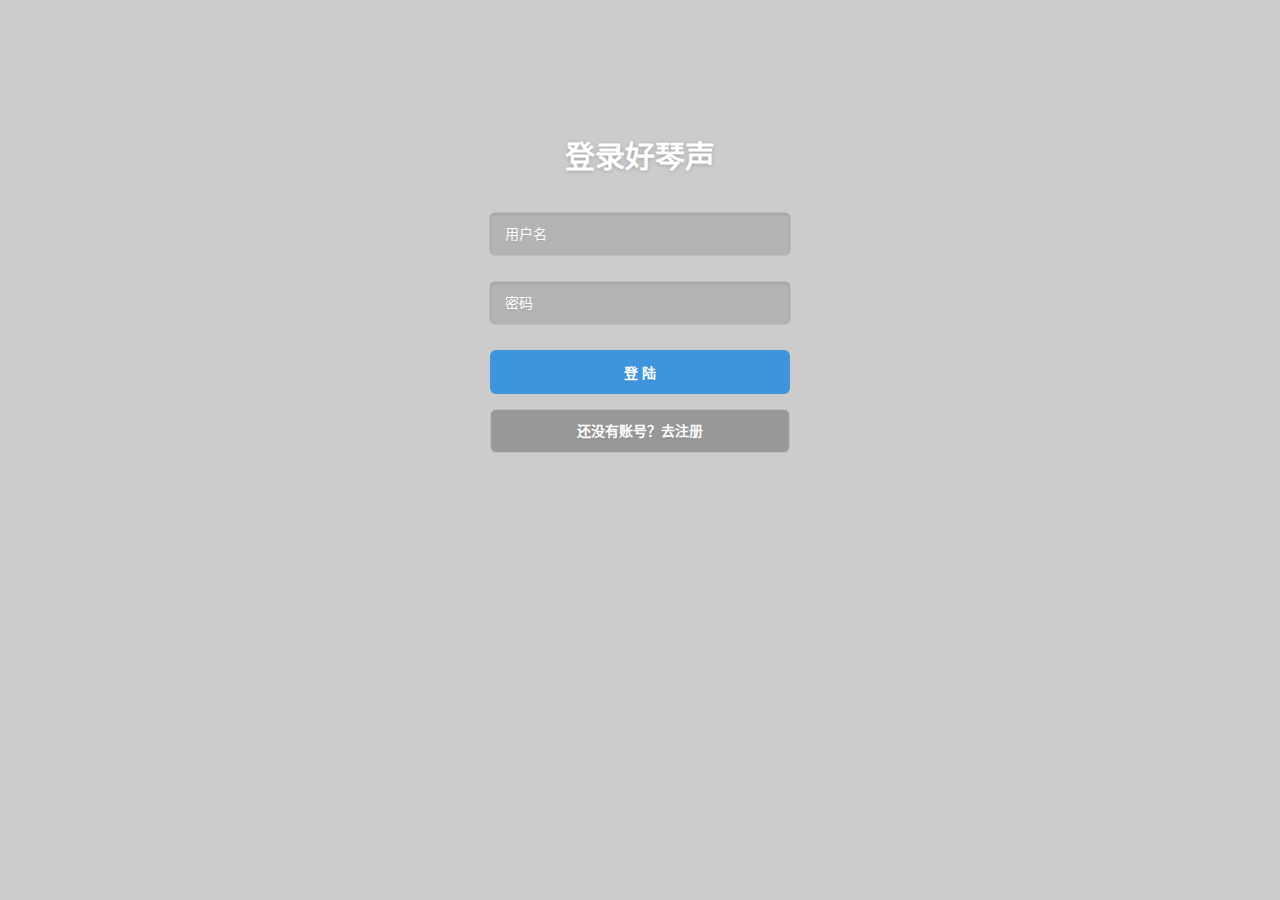
<file: index.html>
﻿<!DOCTYPE html>
<html lang="zh-CN">
<meta name="viewport" content="width=device-width, initial-scale=1, maximum-scale=1, user-scalable=no">
<title>好琴声</title>
<link rel="stylesheet" href="css/style.css">
<body>
<div class="new-lgn-reg">
	<div class="login-container">
		<h1>登录好琴声</h1>

		<form action="" method="post" id="loginForm">
			<div>
				<input type="text" name="username" class="newusername" placeholder="用户名" autocomplete="off"/>
			</div>
			<div>
				<input type="password" name="password" class="newpassword" placeholder="密码" oncontextmenu="return false" onpaste="return false" />
			</div>
			<button class="newsubmit" type="submit">登 陆</button>
		</form>


		<a>
			<button type="button" class="go-register register-tis">还没有账号？去注册</button>
		</a>

	</div>

	<div class="register-container">
		<h1>注册好琴声会员</h1>

		<form action="" method="post" id="registerForm">
			<!--<div>-->
			<!--<input type="text" name="username" class="username" placeholder="您的用户名" autocomplete="off"/>-->
			<!--</div>-->
			<div class="clearfix">
				<select name="" id="" class="newcelltype f-l-l">
					<option value="+86" title="中国">大陆</option>
					<option value="+886" title="台湾">台湾</option>
					<option value="+852" title="香港">香港</option>
					<option value="+853" title="澳门">澳门</option>
					<option value="+65" title="新加坡">新加坡</option>
					<option value="+1" title="美国">美国</option>
				</select>
				<input type="text" class="cellTypeNum f-l-l" placeholder="选择国家或地区" value="+86">
			</div>
			<div>
				<input type="text" name="phone_number" class="phone_number" placeholder="输入手机号码" autocomplete="off" id="number"/>
			</div>
			<div>
				<input type="password" name="password" class="password" placeholder="输入密码" oncontextmenu="return false" onpaste="return false" />
			</div>
			<div>
				<input type="password" name="confirm_password" class="confirm_password" placeholder="再次输入密码" oncontextmenu="return false" onpaste="return false" />
			</div>
			<div class="clearfix">
				<input type="text" class="newYanCode  f-l-l" placeholder="输入验证码" >
				<span class="getRegCode f-l-l">获取验证码</span>
			</div>

			<button id="submit" type="submit">注 册</button>
		</form>
		<a >
			<button type="button" class="register-tis go-login">已经有账号？去登录</button>
		</a>

	</div>
</div>
</body>
<script src="http://libs.baidu.com/jquery/1.10.2/jquery.min.js"></script>
<script src="js/common.js"></script>
<!--表单验证-->
<script src="js/jquery.validate.min.js?var1.14.0"></script>
</html>
</file>
<file: css/style.css>
a,abbr,acronym,address,applet,article,aside,audio,big,blockquote,body,canvas,caption,center,cite,code,dd,del,details,dfn,div,dl,dt,em,embed,fieldset,figcaption,figure,footer,form,h1,h2,h3,h4,h5,h6,header,hgroup,html,i,iframe,img,ins,kbd,label,legend,li,mark,menu,nav,object,ol,output,p,pre,q,ruby,s,samp,section,small,span,strike,strong,sub,summary,sup,table,tbody,td,tfoot,th,thead,time,tr,tt,u,ul,var,video{margin:0;padding:0;border:0;font-size:100%;font:inherit;vertical-align:baseline}
article,aside,details,figcaption,figure,footer,header,hgroup,menu,nav,section{display:block}
body{line-height:1}
ol,ul{list-style:none}
blockquote,q{quotes:none}
blockquote:after,blockquote:before,q:after,q:before{content:'';content:none}
table{border-collapse:collapse;border-spacing:0}
body{background:#fff;font-family:"Microsoft YaHei","Microsoft JhengHei",STHeiti,MingLiu;text-align:center;color:#fff}
.login-container{margin:10% auto 0 auto}
.register-container{margin:6% auto 0 auto}
@media (min-width:670px){
	.login-container {margin: 8% auto 0 auto;}
}
h1{font-size:30px;font-weight:700;text-shadow:0 1px 4px rgba(0,0,0,.2)}
form{position:relative;width:305px;margin:15px auto 0 auto;text-align:center}
input{width:270px;height:42px;line-height:42px;margin-top:25px;padding:0 15px;background:#2d2d2d;background:rgba(45,45,45,.15);-moz-border-radius:6px;-webkit-border-radius:6px;border-radius:6px;border:1px solid #3d3d3d;border:1px solid rgba(255,255,255,.15);-moz-box-shadow:0 2px 3px 0 rgba(0,0,0,.1) inset;-webkit-box-shadow:0 2px 3px 0 rgba(0,0,0,.1) inset;box-shadow:0 2px 3px 0 rgba(0,0,0,.1) inset;font-family:"Microsoft YaHei",Helvetica,Arial,sans-serif;font-size:14px;color:#fff;text-shadow:0 1px 2px rgba(0,0,0,.1);-o-transition:all .2s;-moz-transition:all .2s;-webkit-transition:all .2s;-ms-transition:all .2s}
input:-moz-placeholder{color:#fff}
input:-ms-input-placeholder{color:#fff}
input::-webkit-input-placeholder{color:#fff}
input:focus{outline:0;-moz-box-shadow:0 2px 3px 0 rgba(0,0,0,.1) inset,0 2px 7px 0 rgba(0,0,0,.2);-webkit-box-shadow:0 2px 3px 0 rgba(0,0,0,.1) inset,0 2px 7px 0 rgba(0,0,0,.2);box-shadow:0 2px 3px 0 rgba(0,0,0,.1) inset,0 2px 7px 0 rgba(0,0,0,.2)}
button{cursor:pointer;width:300px;height:44px;margin-top:25px;padding:0;  background: rgba(6, 127, 228, 0.71);-moz-border-radius:6px;-webkit-border-radius:6px;border-radius:6px;border:0;-moz-box-shadow:0 15px 30px 0 rgba(255,255,255,.25) inset,0 2px 7px 0 rgba(0,0,0,.2);font-family:"Microsoft YaHei",Helvetica,Arial,sans-serif;font-size:14px;font-weight:700;color:#fff;text-shadow:0 1px 2px rgba(0,0,0,.1);-o-transition:all .2s;-moz-transition:all .2s;-webkit-transition:all .2s;-ms-transition:all .2s}
button:hover{-moz-box-shadow:0 15px 30px 0 rgba(255,255,255,.15) inset,0 2px 7px 0 rgba(0,0,0,.2);-webkit-box-shadow:0 15px 30px 0 rgba(255,255,255,.15) inset,0 2px 7px 0 rgba(0,0,0,.2);box-shadow:0 15px 30px 0 rgba(255,255,255,.15) inset,0 2px 7px 0 rgba(0,0,0,.2)}
button:active{-moz-box-shadow:0 15px 30px 0 rgba(255,255,255,.15) inset,0 2px 7px 0 rgba(0,0,0,.2);-webkit-box-shadow:0 15px 30px 0 rgba(255,255,255,.15) inset,0 2px 7px 0 rgba(0,0,0,.2);box-shadow:0 5px 8px 0 rgba(0,0,0,.1) inset,0 1px 4px 0 rgba(0,0,0,.1);border:0 solid #016FCB}
.connect{margin-top: 18px; width: 100%; font-size: 14px; text-shadow: 0 1px 3px rgba(0,0,0,.2);}
.connect p{position:relative;left:-140%;top:0;margin-top:20px}
.connect a{display:inline-block;width:32px;height:35px;margin-top:15px;-o-transition:all .2s;-moz-transition:all .2s;-webkit-transition:all .2s;-ms-transition:all .2s}
.alert{width:310px;height:200px;background:#000;position:absolute;top:-40%;left:50%;margin:-101px 0 0 -151px}
.alert h2{height:40px;padding-left:8px;font-size:14px;background:#FF0543;text-align:left;line-height:40px}
.alert .alert_con{background:#fff;height:160px}
.alert .alert_con p{color:#000;line-height:90px}
.alert .alert_con .btn{padding:3px 10px;color:#fff;cursor:pointer;background:#72D1FF;border:1px solid #72D1FF;border-radius:4px}
.alert .alert_con .btn:hover{background:#4FB2EF;border:1px solid #4FB2EF;border-radius:4px}
/* Supersized - Fullscreen Slideshow jQuery Plugin  Version : 3.2.7 */
*{margin:0;padding:0}
body{background:#ccc;height:100%}
img{border:none}
#supersized-loader{position:absolute;top:50%;left:50%;z-index:0;width:60px;height:60px;margin:-30px 0 0 -30px;text-indent:-999em;}
#supersized{display:block;position:fixed;left:0;top:0;overflow:hidden;z-index:-999;height:100%;width:100%}
#supersized img{width:auto;height:auto;position:relative;display:none;outline:0;border:none}
#supersized.speed img{-ms-interpolation-mode:nearest-neighbor;image-rendering:-moz-crisp-edges}
#supersized.quality img{-ms-interpolation-mode:bicubic;image-rendering:optimizeQuality}
#supersized li{display:block;list-style:none;z-index:-30;position:fixed;overflow:hidden;top:0;left:0;width:100%;height:100%;background:#111}
#supersized a{width:100%;height:100%;display:block}
#supersized li.prevslide{z-index:-20}
#supersized li.activeslide{z-index:-10}
#supersized li.activeslide img,#supersized li.prevslide img{display:inline}
#supersized img{max-width:none!important}
.f-l-l{
	float: left;
}
.clearfix:after {
	content: "";
	display: block;
	visibility: hidden;
	height: 0;
	clear: both;
}
.newcelltype{
	width: 108px;
	height: 44px;
	border-radius: 6px;
	background: #2d2d2d;
	background: rgba(45,45,45,.15);
	-moz-border-radius: 6px;
	-webkit-border-radius: 6px;
	border-radius: 6px;
	border: 1px solid #3d3d3d;
	border: 1px solid rgba(255,255,255,.15);
	-moz-box-shadow: 0 2px 3px 0 rgba(0,0,0,.1) inset;
	-webkit-box-shadow: 0 2px 3px 0 rgba(0,0,0,.1) inset;
	box-shadow: 0 2px 3px 0 rgba(0,0,0,.1) inset;
	font-family: "Microsoft YaHei",Helvetica,Arial,sans-serif;
	font-size: 14px;
	color: #fff;
	text-shadow: 0 1px 2px rgba(0,0,0,.1);
	-o-transition: all .2s;
	-moz-transition: all .2s;
	-webkit-transition: all .2s;
	-ms-transition: all .2s;

}
.clearfix {
	zoom: 1;
}
.cellTypeNum{
	width: 160px;
	margin-top: 0;
}
.newYanCode{
	width: 160px;
}
.getRegCode{
	width: 100px;
	margin-top: 25px;
	text-align: center;
	height: 44px;
	line-height: 44px;
	border-radius: 6px;
	background-color: rgba(6, 127, 228, 0.71);
	margin-left: 5px;
}
.register-container{
	display: none;}
.new-lgn-reg{
	padding:  40px 0;
}
.box-line{height: 0; overflow: hidden; border-top: 1px #c2c2c2 solid; margin-top: 20px;}
.register-tis {line-height: 42px; margin: 15px auto 0px; padding: 0 15px; border: 1px solid rgba(255, 255, 255, 0.38); background: rgba(45, 45, 45, 0.33); border-radius: 6px;}
label.error{display: block; -webkit-transition: border-color .15s ease-in-out,box-shadow .15s ease-in-out; transition: border-color .15s ease-in-out,box-shadow .15s ease-in-out; border-radius: 0px 0px 5px 5px; width: 300px; height: 34px; border: 1px solid rgba(255,255,255,.15); line-height: 31px; box-shadow: 0 2px 3px 0 rgba(0,0,0,.1) inset; text-shadow: 0 1px 2px rgba(0,0,0,.1); background: rgba(245, 26, 26, 0.81); -moz-border-radius: 6px; margin: 0 auto;}
</file>
